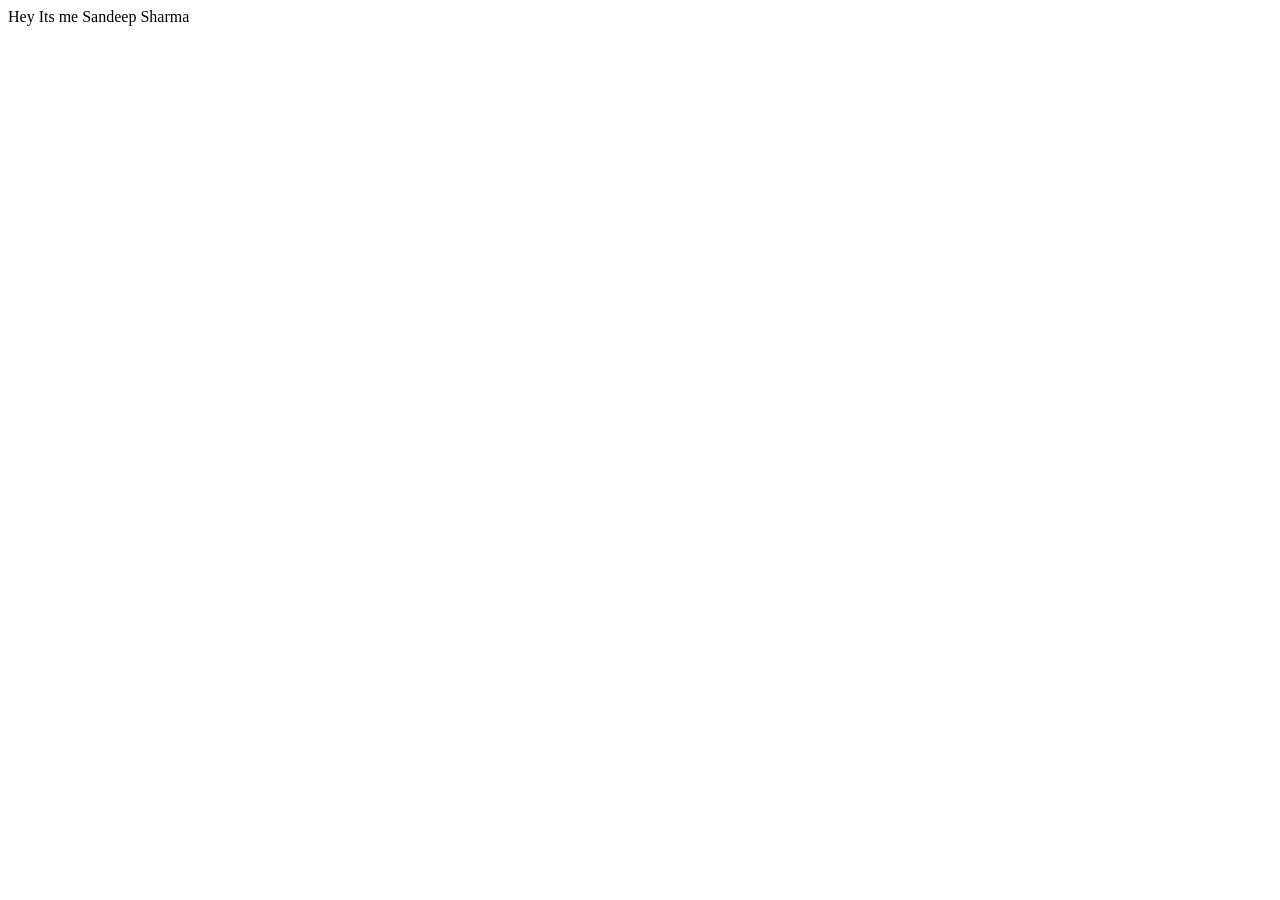
<file: Day 01/index.html>
<!DOCTYPE html>
<html lang="en">
<head>
    <meta charset="UTF-8">
    <meta name="viewport" content="width=device-width, initial-scale=1.0">
    <title>Sandeep Sharma</title>
</head>
<body>
    Hey Its me Sandeep Sharma
    <!-------Client Browser Server------> 
    <!-------Skeleton Car (HTML) ---BEAUTY Car Paint (CSS) ------BRAIN Car Engine (JS)----->
    </body>
</html>
</file>
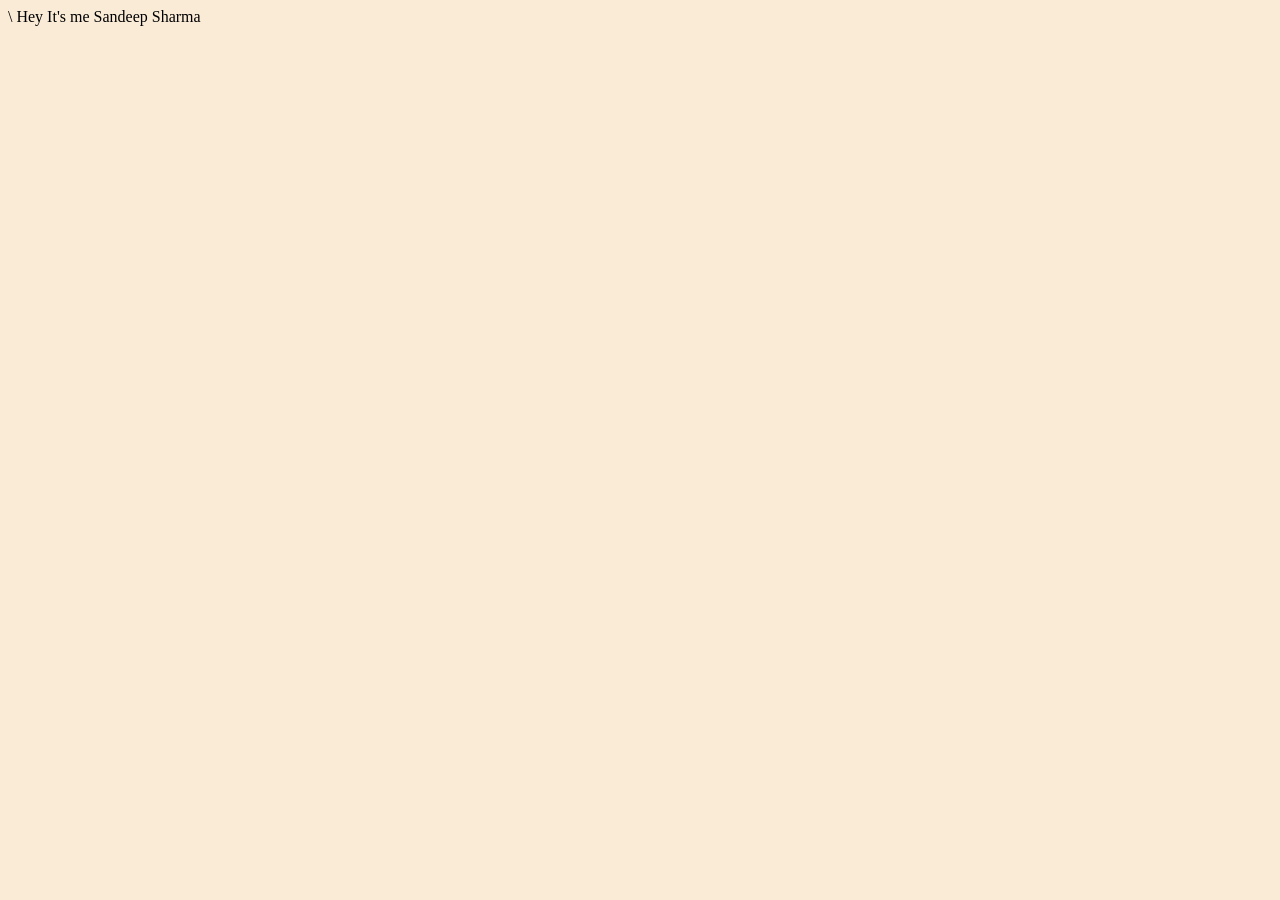
<file: Day 02/index.html>
<!DOCTYPE html>
<html lang="en">
<head>
    <meta charset="UTF-8">
    <meta name="viewport" content="width=device-width, initial-scale=1.0">
    <title>Sandeep Sharma</title>\
    <link rel="stylesheet" href="style.css">
</head>
<body>
     Hey It's me Sandeep Sharma 
    <script src="script.js"></script>
</body>
</html>
</file>
<file: Day 02/style.css>
body{
    background-color: antiquewhite;
    color: rgb(0, 0, 0);
}
</file>
